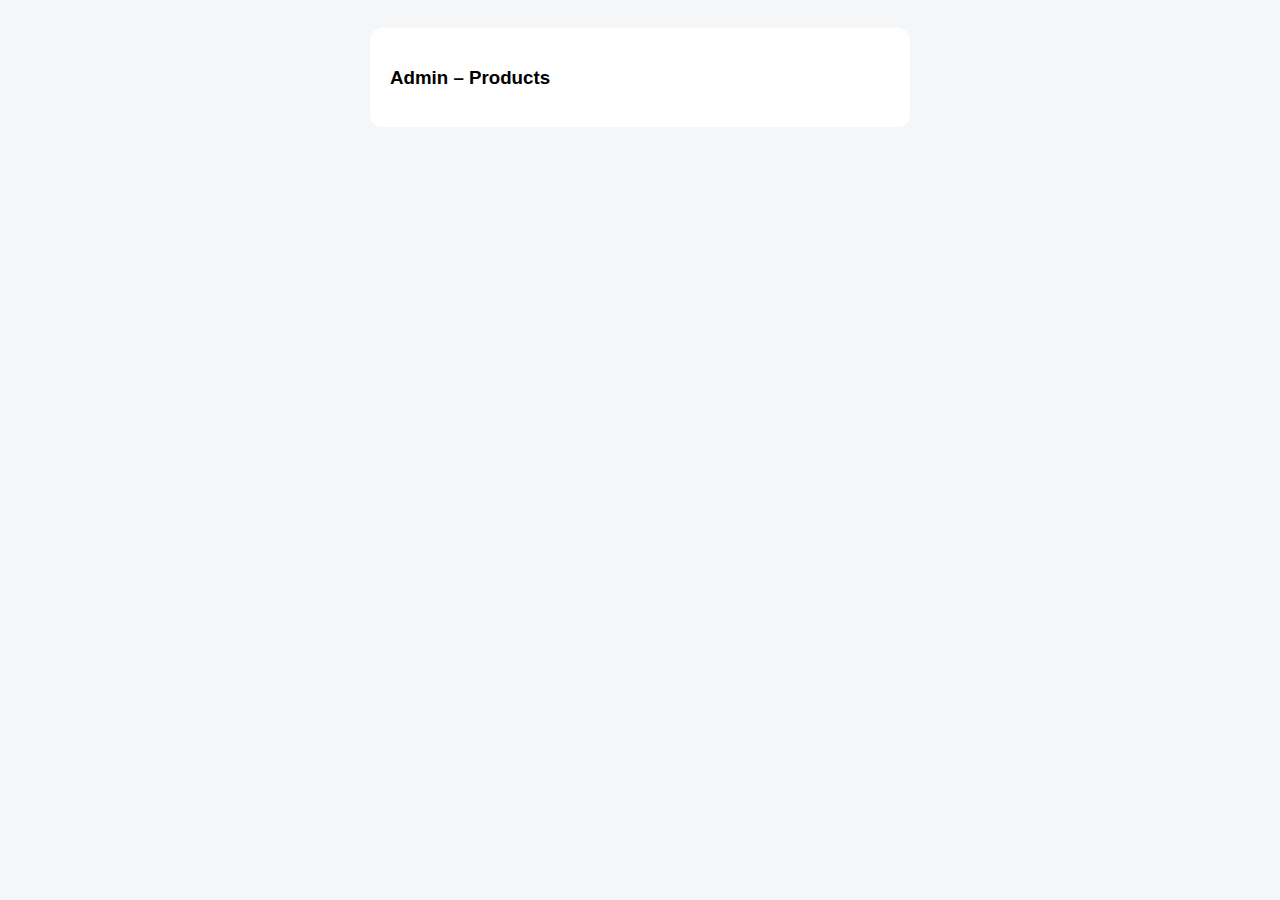
<file: admin.html>
<!DOCTYPE html>
<html>
<head>
<meta charset="UTF-8">
<meta name="viewport" content="width=device-width, initial-scale=1.0">
<title>Admin Dashboard</title>

<style>
body{font-family:Arial;background:#f4f6f8;padding:20px}
.box{background:#fff;max-width:500px;margin:auto;padding:20px;border-radius:12px}
.item{display:flex;justify-content:space-between;margin:10px 0}
button{background:red;color:#fff;border:none;padding:5px 10px;border-radius:10px}
</style>
</head>

<body>

<div class="box">
  <h3>Admin – Products</h3>
  <div id="list"></div>
</div>

<script>
const list = document.getElementById("list");
let products = JSON.parse(localStorage.getItem("products")) || [];

function render(){
  list.innerHTML="";
  products.forEach((p,i)=>{
    list.innerHTML+=`
      <div class="item">
        <span>${p.name} – $${p.price}</span>
        <button onclick="del(${i})">Delete</button>
      </div>
    `;
  });
}

function del(i){
  products.splice(i,1);
  localStorage.setItem("products",JSON.stringify(products));
  render();
}

render();
</script>

</body>
</html>
</file>
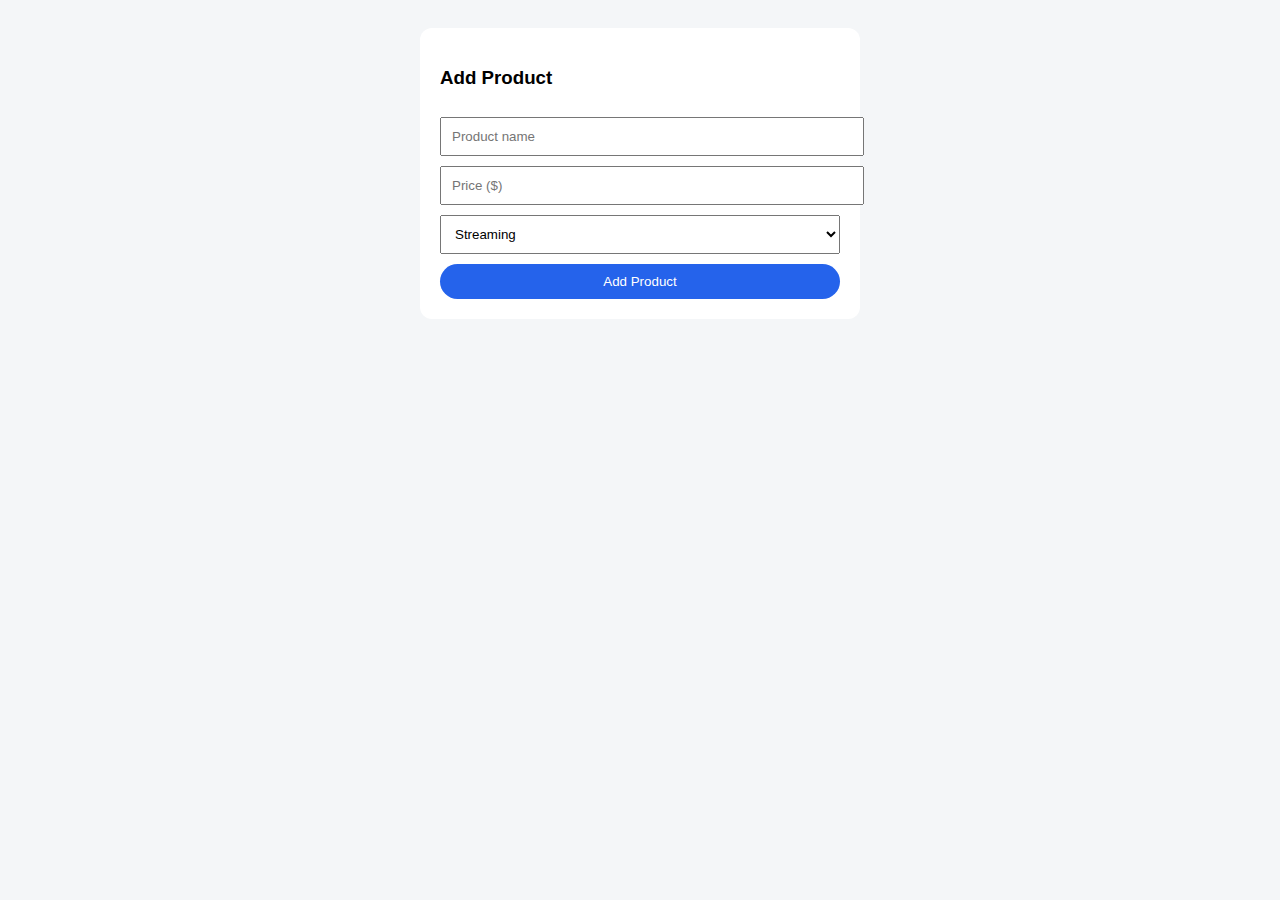
<file: seller.html>
<!DOCTYPE html>
<html>
<head>
<meta charset="UTF-8">
<meta name="viewport" content="width=device-width, initial-scale=1.0">
<title>Seller Dashboard</title>

<style>
body { font-family:Arial; background:#f4f6f8; padding:20px; }
.box { background:#fff; max-width:400px; margin:auto; padding:20px; border-radius:12px; }
input, select, button {
  width:100%; padding:10px; margin-top:10px;
}
button {
  background:#2563eb; color:#fff; border:none; border-radius:20px;
}
</style>
</head>

<body>

<div class="box">
  <h3>Add Product</h3>

  <input id="name" placeholder="Product name">
  <input id="price" placeholder="Price ($)">
  
  <select id="category">
    <option value="streaming">Streaming</option>
  </select>

  <button onclick="addProduct()">Add Product</button>
</div>

<script>
function addProduct(){
  let products = JSON.parse(localStorage.getItem("products")) || [];

  products.push({
    name: document.getElementById("name").value,
    price: document.getElementById("price").value,
    category: document.getElementById("category").value
  });

  localStorage.setItem("products", JSON.stringify(products));
  alert("Product added!");
}
</script>

</body>
</html>
</file>
